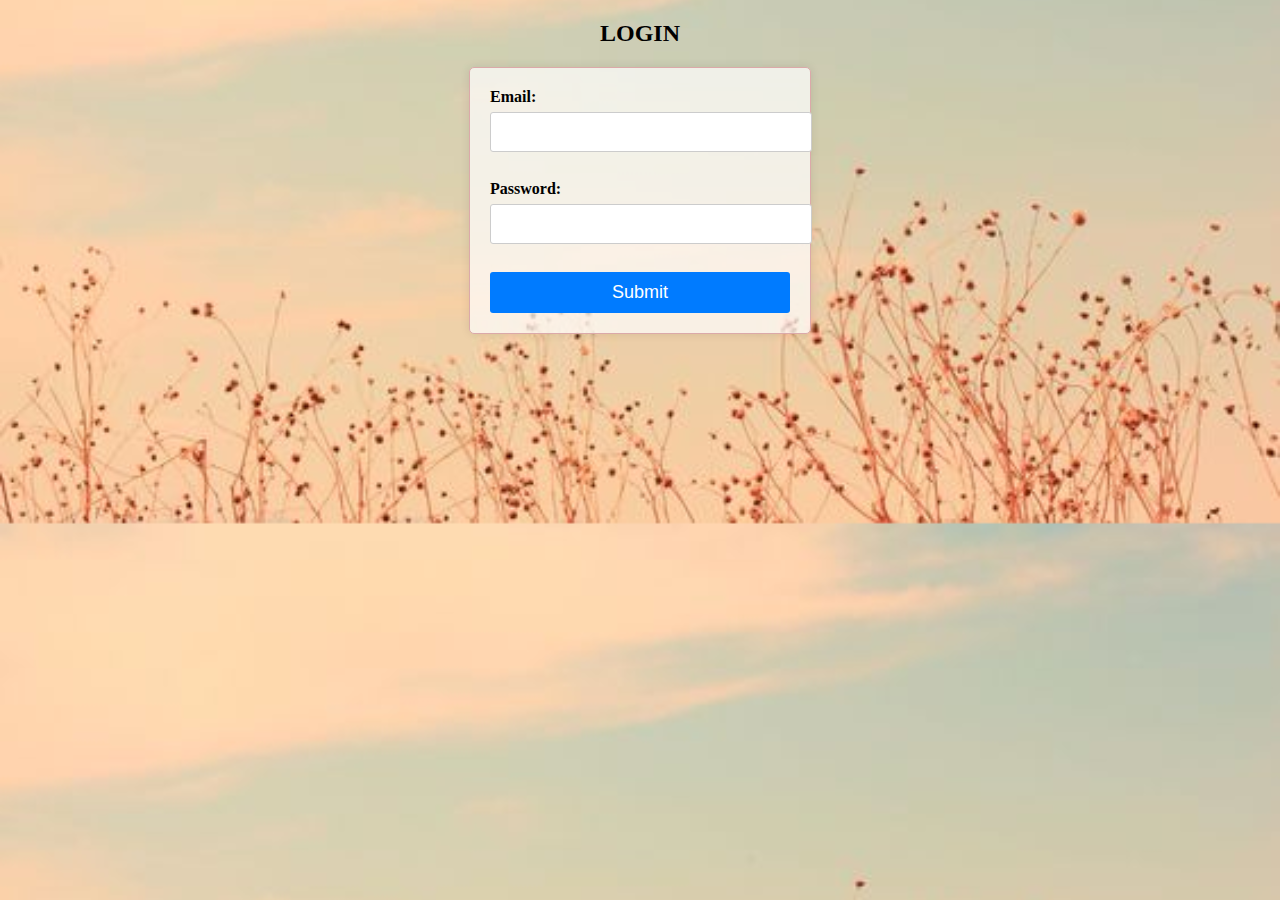
<file: index.html>
<!DOCTYPE html>
<html lang="en">
<head>
    <meta charset="UTF-8">
    <meta name="viewport" content="width=device-width, initial-scale=1.0">
    <title>LOGIN</title>
    <link rel="stylesheet" type="text/css" href="style.css">
</head>
<body>
    <h2>LOGIN</h2>
    <form id="loginForm" onsubmit="return validateForm()">
        <label for="email">Email:</label>
        <input type="email" id="email" name="email" required>
        <br><br>
        <label for="password">Password:</label>
        <input type="password" id="password" name="password" required>
        <br><br>
        <input type="submit" value="Submit">
    </form>

    <script src="script.js"></script>
</body>
</html>
</file>
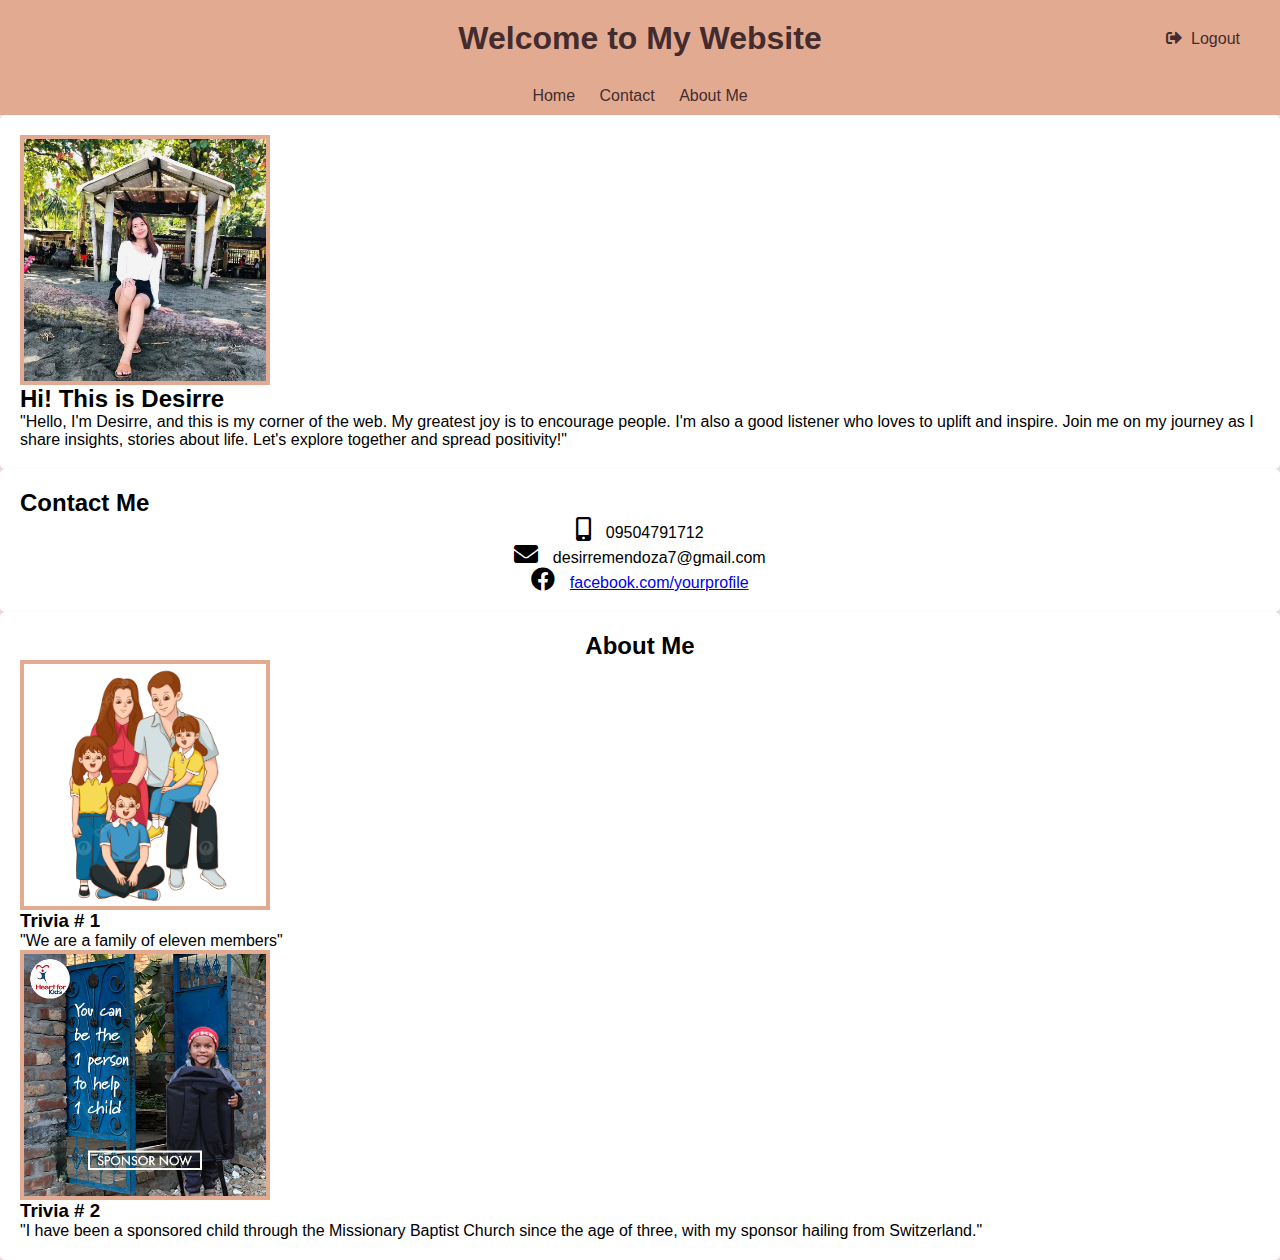
<file: dashboard.html>
<!DOCTYPE html>
<html>
<head lang="en">
    <title>My Personal Website</title>
    <link rel="stylesheet" href="https://cdnjs.cloudflare.com/ajax/libs/font-awesome/5.15.3/css/all.min.css">
    <style>
        /* Reset some default styles */
        * {
            margin: 0;
            padding: 0;
            box-sizing: border-box;
        }

        body {
            font-family: Arial, sans-serif;
            background-color: #f5e3e0;
        }

        /* Header styles */
        header {
            background-color: #e2ab91;
            padding: 20px;
            text-align: center;
        }

        header h1 {
            color: #442c2e;
        }

        /* Navigation menu styles */
        nav {
            background-color: #e2ab91;
            text-align: center;
            padding: 10px;
        }

        nav a {
            text-decoration: none;
            color: #442c2e;
            margin: 10px;
            cursor: pointer;
        }

        /* Content container styles */
        .content {
            background-color: #fff;
            padding: 20px;
            border-radius: 5px;
            box-shadow: 0 2px 4px rgba(0, 0, 0, 0.1);
            text-align: center;
            display: list-item;
        }

        /* Square-shaped profile photo styles */
        .profile-photo-square {
            width: 250px;
            height: 250px;
            overflow: hidden;
            border: 4px solid #e2ab91;
        }

        .profile-photo-square img {
            width: 100%;
            height: 100%;
            object-fit: cover;
        }

        /* Self-description styles */
        .self-description {
            text-align: left;
        }

        /* Self-description text styles */
        .self-description p {
            text-align: left;
        }

        /* Contact section styles */
        .contact-info {
            text-align: center;
        }

        /* Contact icon styles */
        .contact-icon {
            font-size: 24px;
            margin-right: 10px;
        }

        /* Logout button styles */
        .logout-button {
            text-align: right;
            padding: 10px;
            position: absolute;
            top: 10px;
            right: 10px;
        }

        .logout-button a {
            background-color: #e2ab91;
            color: #442c2e;
            padding: 10px 20px;
            text-decoration: none;
            border-radius: 5px;
            display: inline-block;
        }

        .logout-button a i {
            margin-right: 5px;
        }

.logout-button a:hover {
            background-color: #442c2e;
            color: #e2ab91;
        }

        /* Media queries for responsiveness */
        @media (max-width: 768px) {
            nav {
                flex-direction: column;
            }

            nav a {
                margin: 5px;
            }
        }

        /* Centering the "Contact Me" section */
        .container {
            display: list-item;
            justify-content: center;
            align-items: center;
            height: 100vh; /* Optional, this will center the content vertically in the viewport */
        }
    </style>
</head>
<body>
    <header>
        <h1>Welcome to My Website</h1>
    </header>

    <nav>
        <a onclick="showContent('home')">Home</a>
        <a onclick="showContent('contact')">Contact</a>
        <a onclick="showContent('about')">About Me</a>
    </nav>
    
    <div class="content" id="home">
        <div class="profile-photo-square">
            <img src="des.jpg" alt="Hi! This is Desirre">
        </div>
        <div class="self-description">
            <h2>Hi! This is Desirre</h2>
            <p>"Hello, I'm Desirre, and this is my corner of the web. My greatest joy is to encourage people. I'm also a good listener who loves to uplift and inspire. Join me on my journey as I share insights, stories about life. Let's explore together and spread positivity!"</p>
        </div>
    </div>

    <div class="content" id="contact">
        <h2 style="text-align: left;">Contact Me</h2>
        <div class="contact-info">
            <!-- Cellphone number -->
            <p><i class="fas fa-mobile-alt contact-icon"></i> 09504791712</p>
    
            <!-- Email -->
            <p><i class="fas fa-envelope contact-icon"></i> desirremendoza7@gmail.com</p>
    
            <!-- Facebook -->
            <p><i class="fab fa-facebook contact-icon"></i> <a href="https://www.facebook.com/desirre.mendoza.9" target="_blank">facebook.com/yourprofile</a></p>
        </div>
    </div>
    
    

    <div class="content" id="about">
        <h2>About Me</h2>
        
        <!-- Trivia 1 -->
        <div class="profile-photo-square">
            <img src="trivia1.jpg" alt="Person 1">
        </div>
        <div class="self-description">
            <h3>Trivia # 1</h3>
            <p>"We are a family of eleven members"</p>
        </div>

        <!-- Trivia 2 -->
        <div class="profile-photo-square">
            <img src="trivia2.jpg" alt="Person 2">
        </div>
        <div class="self-description">
            <h3>Trivia # 2</h3>
            <p>"I have been a sponsored child through the Missionary Baptist Church since the age of three, with my sponsor hailing from Switzerland."</p>
        </div>
    </div>

    <div class="logout-button">
    <a href="index.html"><i class="fas fa-sign-out-alt"></i> Logout</a>
</div>

    <script>
        // JavaScript function to logout
        function logout() {
    // Implement your logout logic here
    alert('You have been logged out.');
    // Redirect the user to the login page after logging out
    window.location.href = '#logout';
}


        // JavaScript function to show content based on the clicked link
        function showContent(contentId) {
            var contents = document.querySelectorAll('.content');
            for (var i = 0; i < contents.length; i++) {
                contents[i].style.display = 'none';
            }
            var content = document.getElementById(contentId);
            content.style.display = 'block';
        }
    </script>
</body>
</html>
</file>
<file: style.css>
/* Set the background color of the entire screen to light brown */
body {
    background-color: #d2b48c; 
    margin: 0; 
    padding: 0; 
    background-image: url(pic.jpg);
    background-size: cover;
    background-position: center;
}

/* Style for the entire form container with a transparent background */
form {
    max-width: 300px;
    margin: 0 auto;
    padding: 20px;
    border: 1px solid #dba9a9;
    border-radius: 5px;
    box-shadow: 0 0 10px rgba(0, 0, 0, 0.1);
    background-color: rgba(255, 255, 255, 0.7); /* Set the background color to a transparent white */
}

/* Style for the form header */
h2 {
    text-align: center;
    font-size: 24px;
}

/* Style for labels */
label {
    display: block;
    margin-bottom: 6px;
    font-weight: bold;
}

/* Style for input fields */
input[type="text"],
input[type="email"],
input[type="password"] {
    width: 100%;
    padding: 10px;
    margin-bottom: 10px;
    border: 1px solid #ccc;
    border-radius: 3px;
    font-size: 16px;
}

/* Style for submit button */
input[type="submit"] {
    width: 100%;
    padding: 10px;
    background-color: #007bff; /* Change this background color as desired */
    color: #fff;
    border: none;
    border-radius: 3px;
    cursor: pointer;
    font-size: 18px;
    transition: background-color 0.2s;
}

input[type="submit"]:hover {
    background-color: #0056b3; /* Change this hover background color as desired */
}

/* Style for error messages (optional) */
.alert {
    color: #d9534f;
    margin-top: 5px;
    font-size: 14px;
}
</file>
